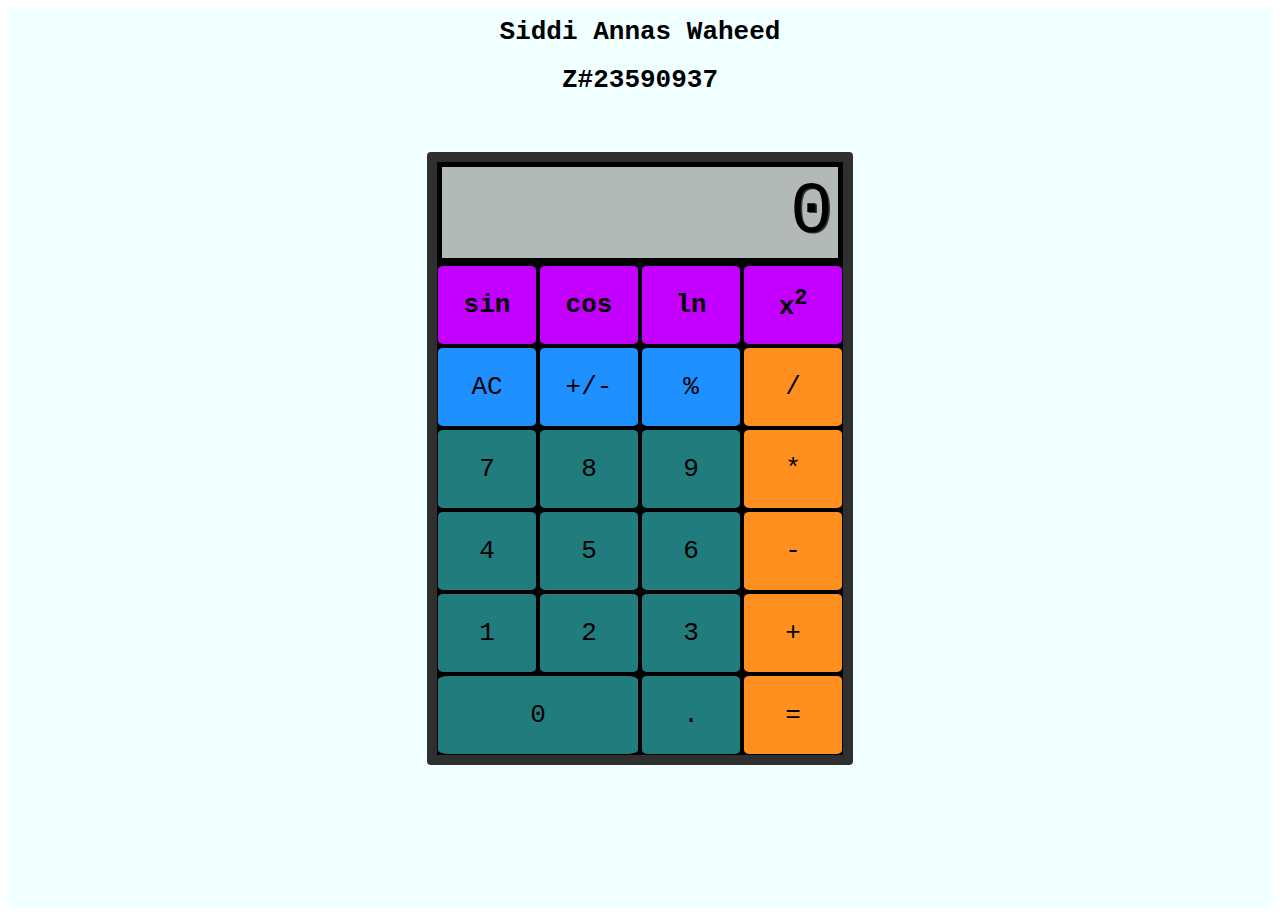
<file: index.html>
<!DOCTYPE html>
<!-- saved from url=(0038)https://mrbuddh4.github.io/calculator/ -->
<html><head><meta http-equiv="Content-Type" content="text/html; charset=UTF-8">
    
    <meta name="calc ya later" content="width=device-width">
    <title>CALC YA LATER</title>
    <link href="styles/style.css" rel="stylesheet" type="text/css">
    </head>
    <body data-new-gr-c-s-check-loaded="14.1095.0" data-gr-ext-installed="">
        <main id="calc">
            <!-- Move the intro at the top of calculator -->
            <div id="Intro">
                <h1> Siddi Annas Waheed</h1>
                <h1> Z#23590937 </h1>
            </div>
            <div id="container">
                <div id="display">0</div>

                <!-- Adding Buttons for new functions, bold text -->
                <button type="button" class="operatorFunctions" value="Sin" data-key="83"><b>sin</b></button>
                <button type="button" class="operatorFunctions" value="Cos" data-key="67"><b>cos</b></button>
                <button type="button" class="operatorFunctions" value="Ln" data-key="76"><b>ln</b></button>
                <button type="button" class="operatorFunctions" value="Sqr" data-key="68"><b>x<sup>2</sup></b></button>
                
                    <!-- new buttons ends here  -->
                <button type="button" class="clear" value="clear" data-key="8">AC</button>
                <button type="button" class="sign" value="sign" data-key="192">+/-</button>
                <button type="button" class="percent" value="percent" data-key="80">%</button>
                <button type="button" class="operator" value="/" data-key="68">/</button>
                <button type="button" class="operand" value="7" data-key="55">7</button>
                <button type="button" class="operand" value="8" data-key="56">8</button>
                <button type="button" class="operand" value="9" data-key="57">9</button>
                <button type="button" class="operator" value="*" data-key="88">*</button>
                <button type="button" class="operand" value="4" data-key="52">4</button>
                <button type="button" class="operand" value="5" data-key="53">5</button>
                <button type="button" class="operand" value="6" data-key="54">6</button>
                <button type="button" class="operator" value="-" data-key="173">-</button>
                <button type="button" class="operand" value="1" data-key="49">1</button>
                <button type="button" class="operand" value="2" data-key="50">2</button>
                <button type="button" class="operand" value="3" data-key="51">3</button>
                <button type="button" class="operator" value="+" data-key="61">+</button>
                <button type="button" id="zero" class="operand" value="0" data-key="48">0</button>
                <button type="button" class="decimal" value="." data-key="190">.</button>
                <button type="button" class="equals" value="=" data-key="69">=</button>
            </div>  
        </main>

    <script src="./scripts/script.js"></script>
    
<div id="hl-aria-live-message-container" aria-live="polite" class="visually-hidden"></div><div id="hl-aria-live-alert-container" role="alert" aria-live="assertive" class="visually-hidden"></div></body><grammarly-desktop-integration data-grammarly-shadow-root="true"></grammarly-desktop-integration></html>
</file>
<file: styles/style.css>
html {
    text-align: center;
    font-family: monospace;
}

#Intro {
    position: absolute;
    top: 0;
}

#calc {
    display: flex;
    min-height: 95vh;
    justify-content: center;
    align-content: center;
    align-items: center;
    height: 100vh;
    overflow: hidden;
    background-color: azure;
}

#container {
    background-color: black;
    border: 10px solid rgba(47,47,47,1);
    border-radius: 4px;
    display: grid;
    grid-template-columns: repeat(4, 100px);
    grid-template-rows: minmax(100px, auto) repeat(6, 80px);
    gap: 2px;
}

#display {
    grid-column: 1 / -1;
    background-color: #b2b9b7;
    display: flex;
    flex-direction: column;
    justify-content: space-around;
    align-items: flex-end;
    padding: 5px;
    font-size: 5.5em;
    font-weight: initial;
    text-shadow: 1.3px 1.3px #383838;
    margin: 5px;
}

button {
    margin: 1px;
    border-radius: 5%;
    border: none;
    font-weight: initial;
    font-size: 2em;
    font-family: monospace;
    color: black;
}


#zero {
    grid-column: span 2;
}

.operator {
    background-color: #FF8F1F;    
}

.operator:focus {
    background-color: #ffc183;
}

/* added new class for the new buttons  */

.operatorFunctions {
    background-color: #c300ff; 
}

.operatorFunctions:focus {
    background-color: #e49cfa; 
}

.equals {
    background-color: #FF8F1F;
}

.equals:active {
    background-color: #ffc183;
}

.operand {
    background-color: #217C7E;
}

.operand:active {
    background-color: #33b9bb;
}

.decimal {
    background-color: #217C7E;
}

.decimal:active {
    background-color: #33b9bb;
}

.clear {
    background-color: dodgerblue;
}

.clear:active {
    background-color: rgb(123, 189, 255);
}

.sign {
    background-color: dodgerblue;
}

.sign:active {
    background-color: rgb(123, 189, 255);
}

.percent {
    background-color: dodgerblue;
}

.percent:active {
    background-color: rgb(123, 189, 255);
}

.fx {
    background-color: #09e67b;
}
.fx:active {
    background-color: #acfcd5;
}
</file>
